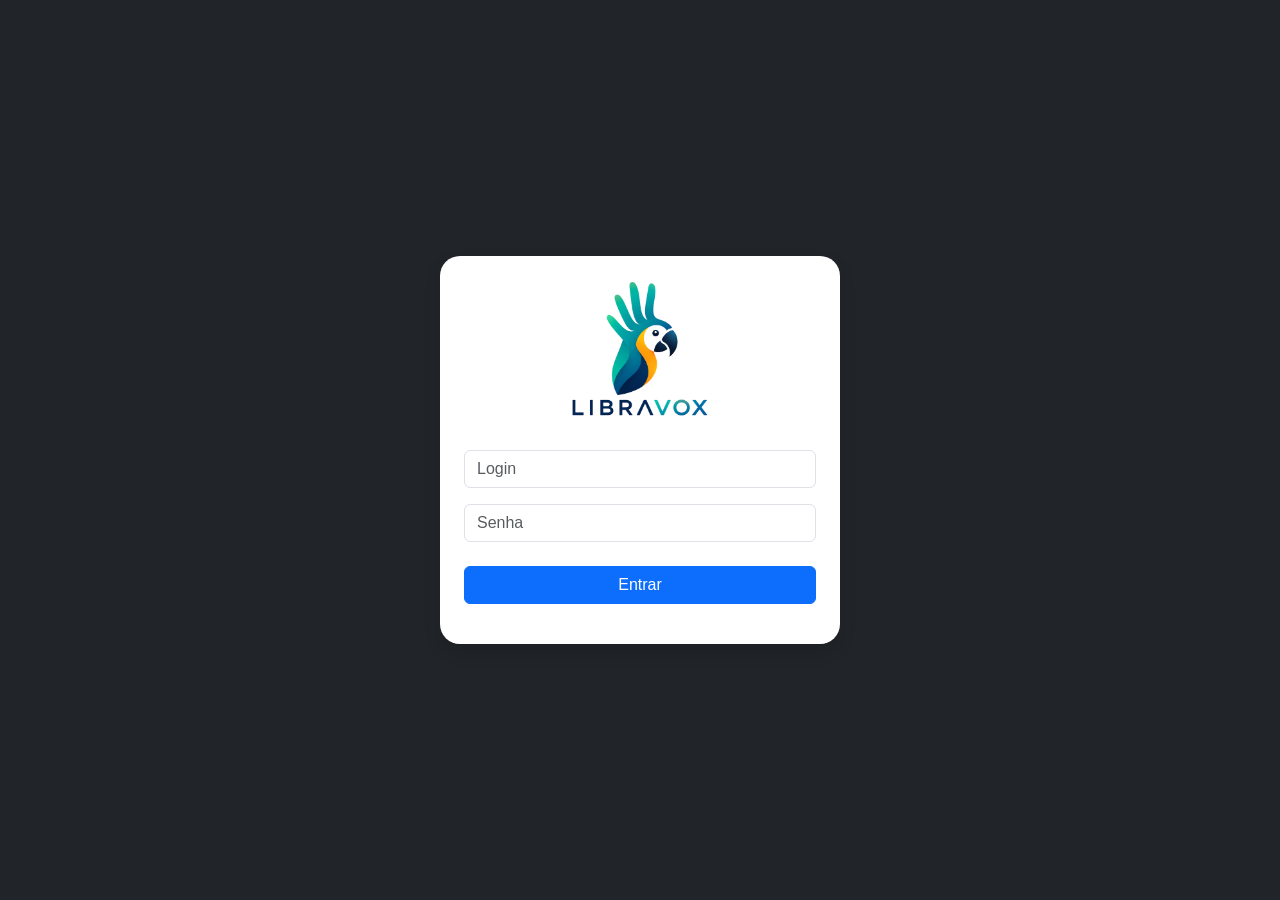
<file: index.html>
<!DOCTYPE html>
<html lang="pt-br">

<head>

    <meta charset="UTF-8">

    <meta name="viewport"
          content="width=device-width, initial-scale=1.0">

    <title>LibraVox</title>

    <link href="https://cdn.jsdelivr.net/npm/bootstrap@5.3.3/dist/css/bootstrap.min.css"
          rel="stylesheet">

    <link rel="stylesheet"
          href="style_principal.css">

</head>

<body class="bg-dark">

<div class="container vh-100 d-flex justify-content-center align-items-center">

    <div class="card shadow p-4 login-card">

        <div class="text-center">

            <img src="imagens/logo.png"
                 class="logo mb-3">
        </div>

        <input type="text"
               id="login"
               class="form-control mt-3"
               placeholder="Login">

        <input type="password"
               id="senha"
               class="form-control mt-3"
               placeholder="Senha">

        <button class="btn btn-primary mt-4 w-100"
                onclick="entrar()">

            Entrar

        </button>

        <div id="erro"
             class="text-danger mt-3 text-center"></div>

    </div>

</div>

<script>

function entrar(){

    const login = document.getElementById("login").value;
    const senha = document.getElementById("senha").value;

    if(login === "123" && senha === "123"){

        localStorage.setItem("logado", "sim");

        window.location.href = "complementos_html/teste_vlibra.html";

    }else{

        document.getElementById("erro").innerHTML = "Login inválido.";

    }

}

</script>

</body>
</html>
</file>
<file: style_principal.css>
body{

    background: #f4f6f9;
    font-family: Arial, Helvetica, sans-serif;

}

.login-card{

    width: 400px;
    border-radius: 20px;

}

.logo{

    width: 140px;

}

.status-box{

    background: #222;
    color: #00ff88;
    padding: 15px;
    border-radius: 10px;
    min-height: 60px;
    font-weight: bold;

}

.texto-box{

    background: white;
    border: 1px solid #ccc;
    border-radius: 10px;
    padding: 15px;
    min-height: 250px;
    white-space: pre-wrap;
    overflow-y: auto;

}

.texto-vlibras{

    background: white;
    border: 1px solid #ccc;
    border-radius: 10px;
    padding: 15px;
    min-height: 300px;
    white-space: pre-wrap;

}

.img-aula{

    width: 100%;
    border-radius: 15px;
    margin-top: 15px;
    object-fit: cover;

}

.card{

    border: none;
    border-radius: 20px;

}

.botao-controle{

    min-width: 180px;

}
</file>
